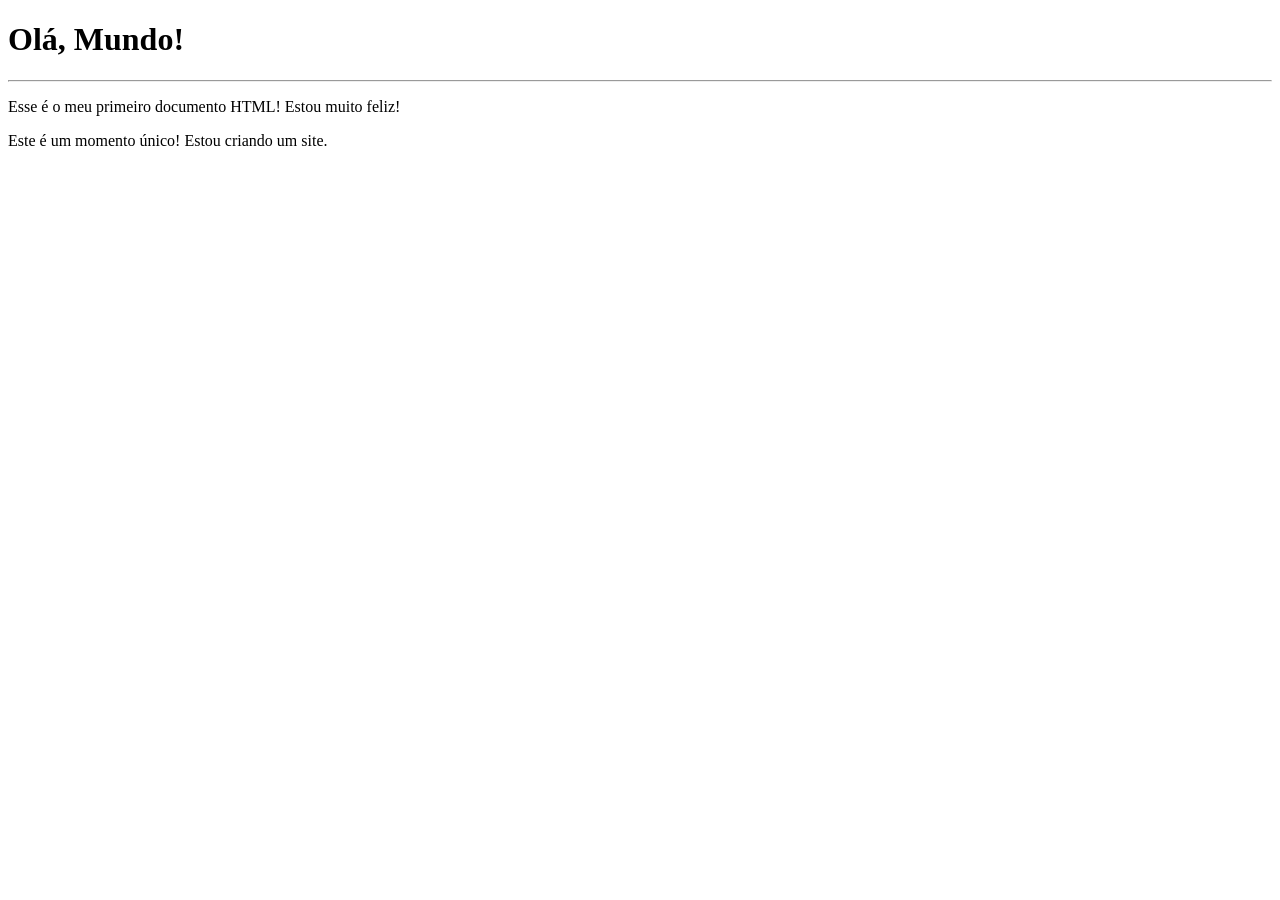
<file: ex001/index.html>
<!DOCTYPE html>
<html lang="pt-br">
<head>
    <meta charset="UTF-8">
    <meta name="viewport" content="width=device-width, initial-scale=1.0">
    <title>Meu primeiro exercício</title>
</head>
<body>
    <h1>Olá, Mundo!</h1>
    <hr>
    <p>Esse é o meu primeiro documento HTML! Estou muito feliz!</p>
    <p>Este é um momento único! Estou criando um site.</p>
</body>
</html>
</file>
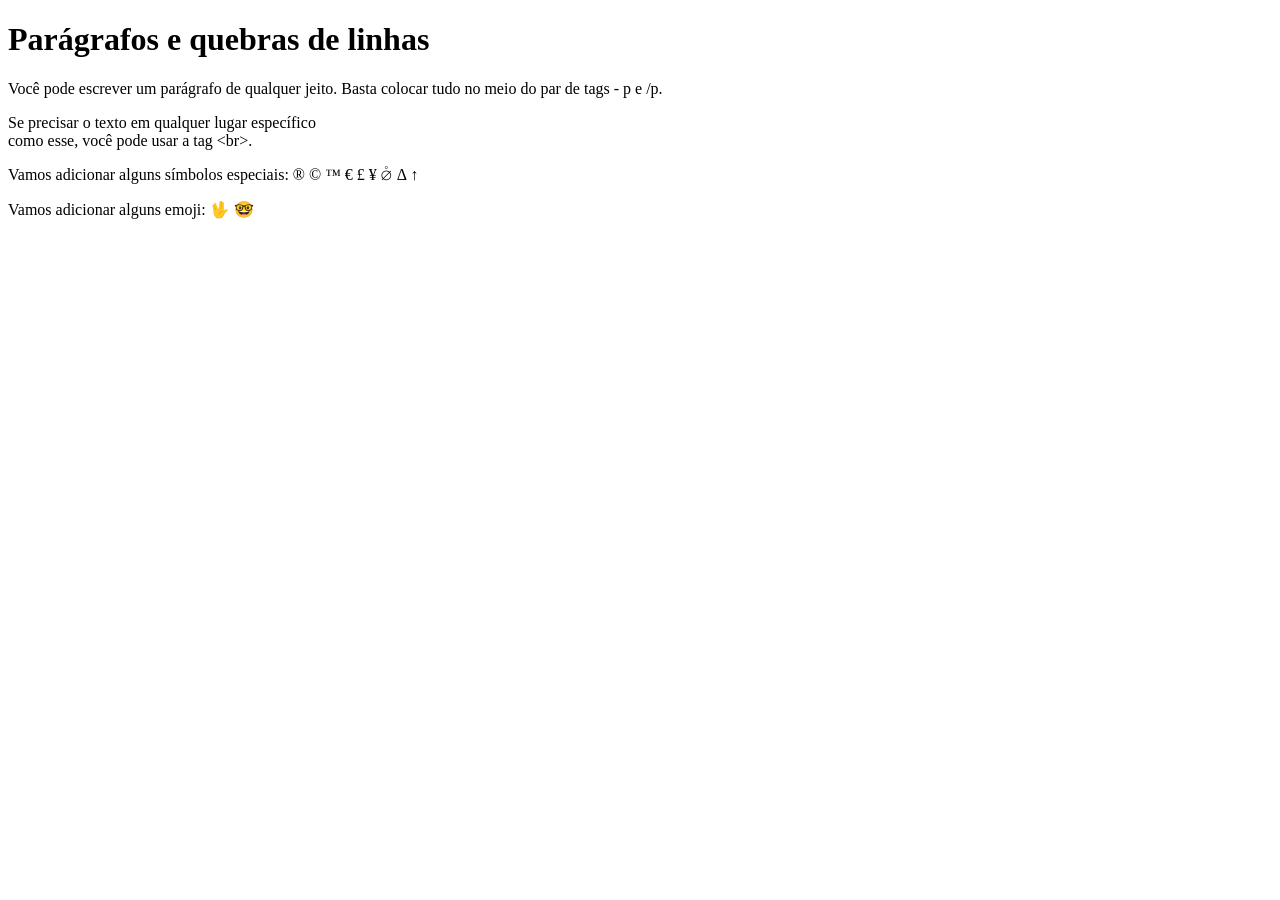
<file: ex002/index.html>
<!DOCTYPE html>
<html lang="pt-br">
<head>
    <meta charset="UTF-8">
    <meta http-equiv="X-UA-Compatible" content="IE=edge">
    <meta name="viewport" content="width=device-width, initial-scale=1.0">
    <title>Parágrafos</title>
</head>
<body>
    <h1>Parágrafos e quebras de linhas</h1>
    <p>Você pode escrever um parágrafo de qualquer jeito. 
        Basta colocar tudo no meio do par de tags - p e /p. </p><!-- LESS THAN / GRATER TAHN
    -->
    <p>Se precisar o texto 
        em qualquer lugar específico <br> como esse, você pode usar a tag &lt;br&gt;.
    </p>
    <p>Vamos adicionar alguns símbolos especiais:
        &reg;
        &copy; 
        &trade;
        &euro;
        &pound;
        &yen;
        &cemptyv;
        &Delta;
        &uparrow;
            </p>
        <p>Vamos adicionar alguns emoji:
            &#x1F596;
            &#x1F913;
            


        </p>
</body>
</html>
</file>
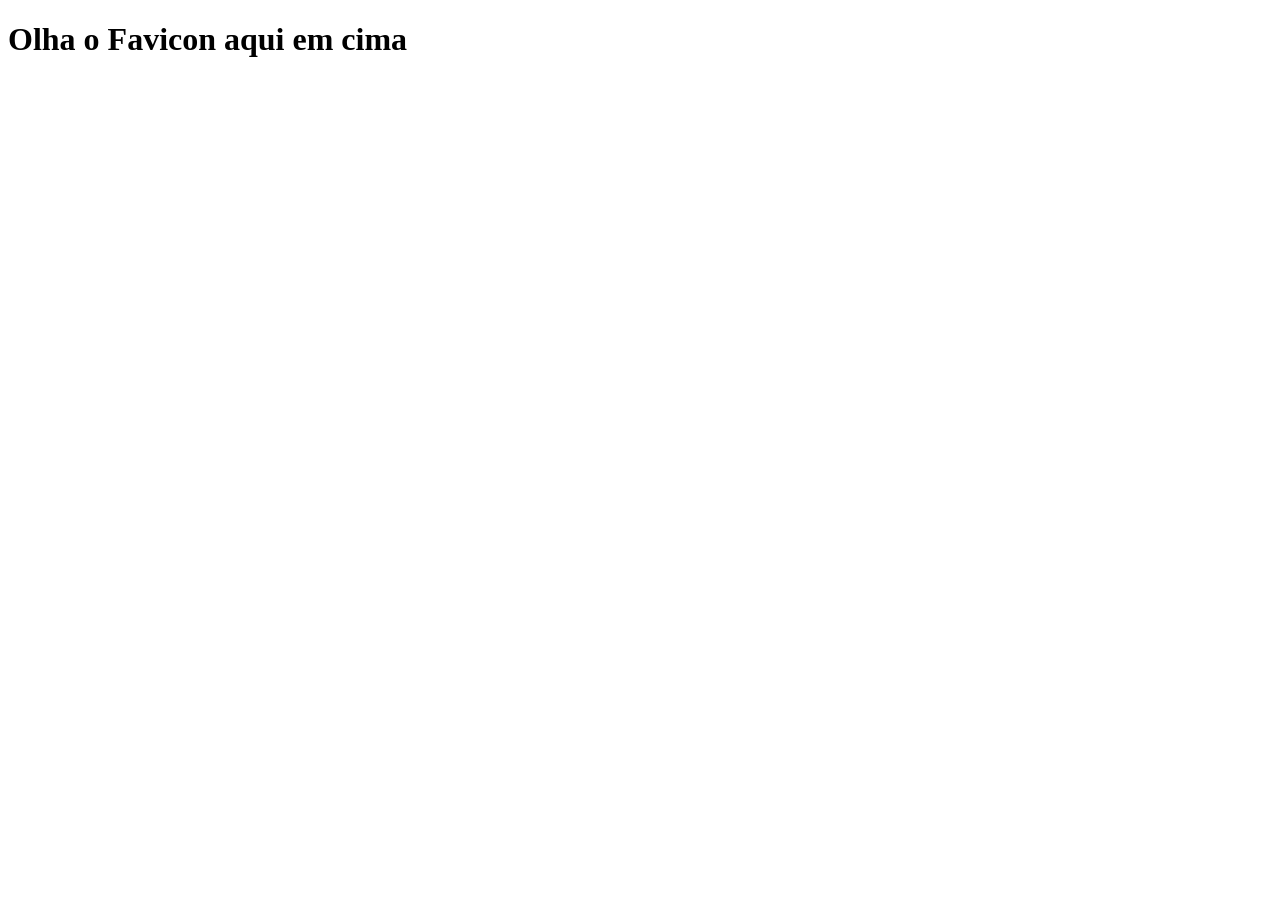
<file: ex004/index.html>
<!DOCTYPE html>
<html lang="pt-br">
<head>
    <meta charset="UTF-8">
    <meta http-equiv="X-UA-Compatible" content="IE=edge">
    <meta name="viewport" content="width=device-width, initial-scale=1.0">
    <link rel="shortcut icon" href="Iconka-Harry-Potter-Owl.ico" type="image/x-icon">
    <title>Teste de Favicon</title>
</head>
<body>
    <h1>Olha o Favicon aqui em cima</h1>
</body>
</html>
</file>
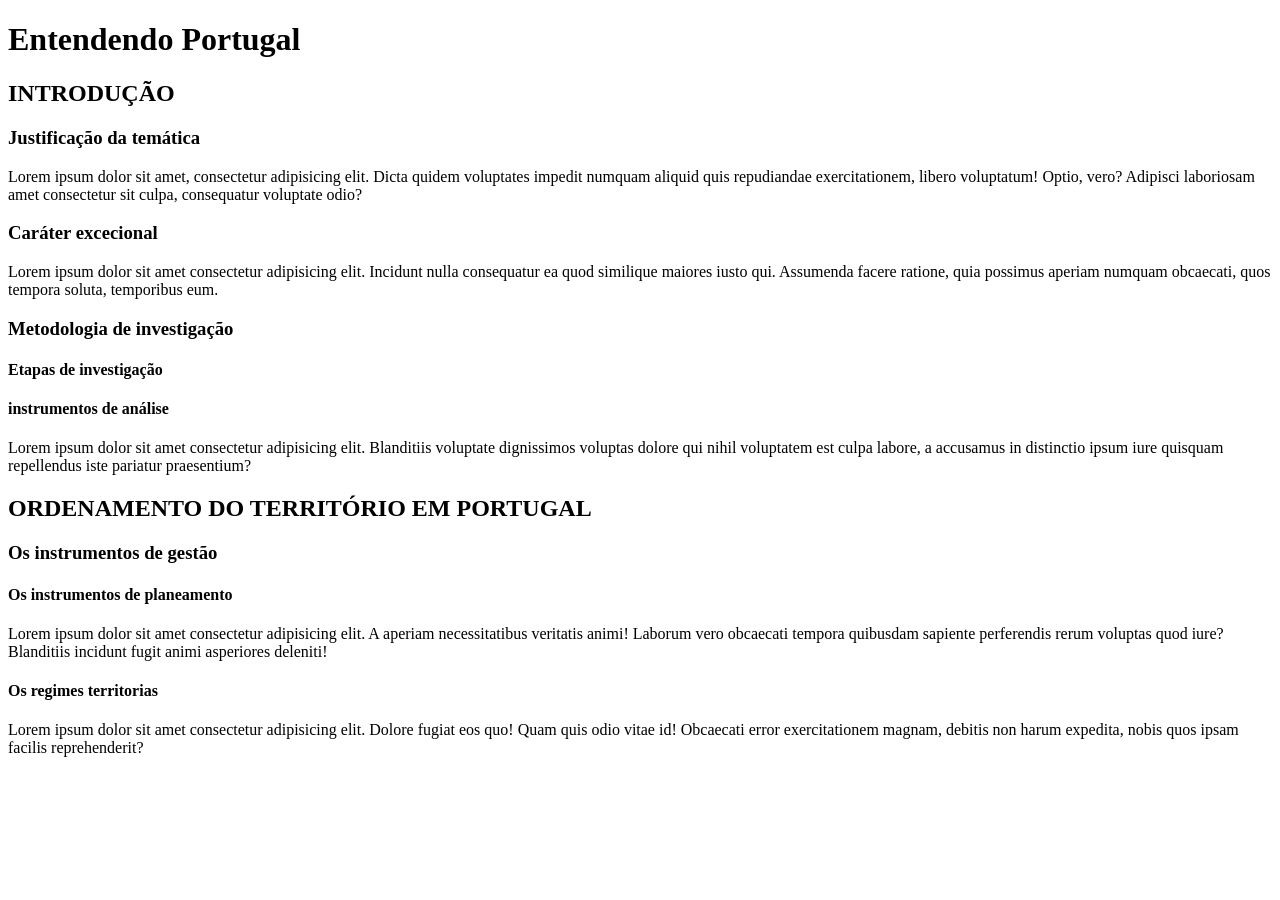
<file: ex006/index.html>
<!DOCTYPE html>
<html lang=pt-br">
<head>
    <meta charset="UTF-8">
    <meta http-equiv="X-UA-Compatible" content="IE=edge">
    <meta name="viewport" content="width=device-width, initial-scale=1.0">
    <link rel="shortcut icon" href="favicon.ico.ico" type="image/x-icon">
    <title>Hierarquia de Títulos</title>
</head>
<body>
    <h1>Entendendo Portugal</h1>
    <h2>INTRODUÇÃO</h2>
    <h3>Justificação da temática</h3>
    <p>Lorem ipsum dolor sit amet, consectetur adipisicing elit. Dicta quidem voluptates impedit numquam aliquid quis repudiandae exercitationem, libero voluptatum! Optio, vero? Adipisci laboriosam amet consectetur sit culpa, consequatur voluptate odio?</p>
    <h3>Caráter excecional</h3>
    <p>Lorem ipsum dolor sit amet consectetur adipisicing elit. Incidunt nulla consequatur ea quod similique maiores iusto qui. Assumenda facere ratione, quia possimus aperiam numquam obcaecati, quos tempora soluta, temporibus eum.</p>
    <h3>Metodologia de investigação</h3>
    <h4>Etapas de investigação</h4>
    <h4>instrumentos de análise</h4>
    <p>Lorem ipsum dolor sit amet consectetur adipisicing elit. Blanditiis voluptate dignissimos voluptas dolore qui nihil voluptatem est culpa labore, a accusamus in distinctio ipsum iure quisquam repellendus iste pariatur praesentium?</p>
    <H2>ORDENAMENTO DO TERRITÓRIO EM PORTUGAL</H2>
    <h3>Os instrumentos de gestão</h3>
    <h4>Os instrumentos de planeamento</h4>
    <p>Lorem ipsum dolor sit amet consectetur adipisicing elit. A aperiam necessitatibus veritatis animi! Laborum vero obcaecati tempora quibusdam sapiente perferendis rerum voluptas quod iure? Blanditiis incidunt fugit animi asperiores deleniti!</p>
    <h4>Os regimes territorias</h4>
    <p>Lorem ipsum dolor sit amet consectetur adipisicing elit. Dolore fugiat eos quo! Quam quis odio vitae id! Obcaecati error exercitationem magnam, debitis non harum expedita, nobis quos ipsam facilis reprehenderit?</p>

</body>
</html>
</file>
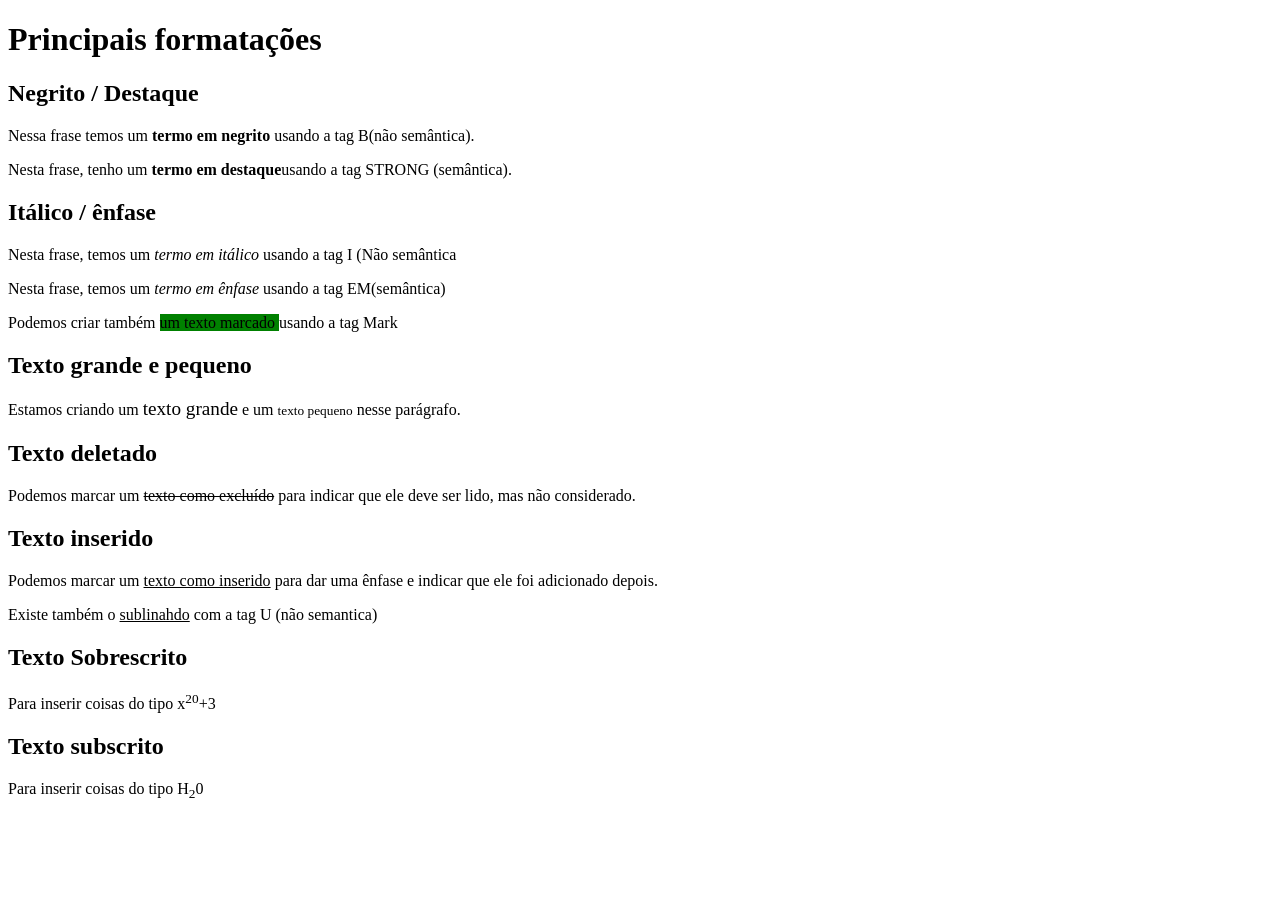
<file: ex008/index.html>
<!DOCTYPE html>
<html lang="pt-br">
<head>
    <meta charset="UTF-8">
    <meta http-equiv="X-UA-Compatible" content="IE=edge">
    <meta name="viewport" content="width=device-width, initial-scale=1.0">
    <title>Formatação de Textos</title>
</head>
<body>
    <h1>Principais formatações</h1>

    <h2>Negrito / Destaque</h2>
    <p>Nessa frase temos um <b>termo em negrito</b> usando a tag B(não semântica).</p>

    <p>Nesta frase, tenho um <strong>termo em destaque</strong>usando a tag STRONG (semântica).</p>

    <h2>Itálico / ênfase</h2>
    <p>Nesta frase, temos um <i>termo em itálico</i> usando a tag I (Não semântica</p>

    <p>Nesta frase, temos um <em>termo em ênfase</em> usando a tag EM(semântica)</p>

    <p>Podemos criar também <mark style = "background-color:green;"> um texto marcado </mark> usando a tag Mark </p>

    <h2>Texto grande e pequeno</h2>
    <p>Estamos criando um <big>texto grande</big> e um <small>texto pequeno</small> nesse parágrafo.</p>

    <h2>Texto deletado</h2>
    <p>Podemos marcar um <del>texto como excluído</del> para indicar que ele deve ser lido, mas não considerado.</p>
    
    <h2>Texto inserido</h2>
    <p>Podemos marcar um <ins>texto como inserido</ins> para dar uma ênfase e indicar que ele foi adicionado depois.</p>

    <p>Existe também o <u>sublinahdo</u> com a tag U (não semantica)</p>

    <h2>Texto Sobrescrito</h2>
    <p>Para inserir coisas do tipo x<sup>20</sup>+3</p>

    <h2>Texto subscrito</h2>
    <p>Para inserir coisas do tipo H<sub>2</sub>0</p>
    
</body>
</html>
</file>
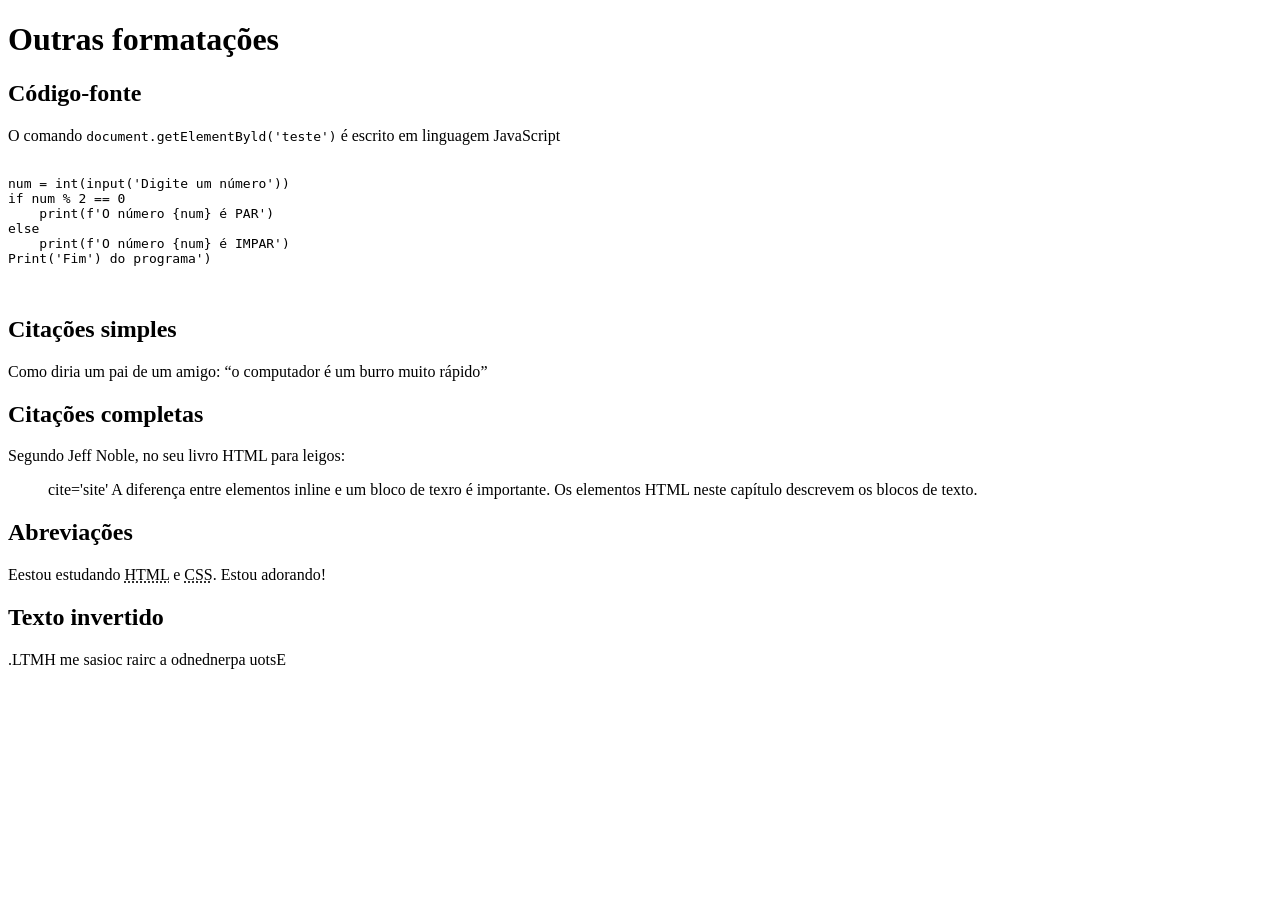
<file: ex008b/index.html>
<!DOCTYPE html>
<html lang="pt-br">
<head>
    <meta charset="UTF-8">
    <meta http-equiv="X-UA-Compatible" content="IE=edge">
    <meta name="viewport" content="width=device-width, initial-scale=1.0">
    <title>Outras formatações</title>
</head>
<body>
    <h1>Outras formatações</h1>
    <h2>Código-fonte</h2>
    <p>O comando <code>document.getElementByld('teste')</code> é escrito em linguagem JavaScript</p>
    <pre>
        <code>
num = int(input('Digite um número'))
if num % 2 == 0
    print(f'O número {num} é PAR')
else
    print(f'O número {num} é IMPAR')
Print('Fim') do programa')
        </code>
    </pre>

    <h2>Citações simples</h2>
    <p>Como diria um pai de um amigo: <q>o computador é um burro muito rápido</q></p>

    <h2>Citações completas</h2>
    <p>Segundo Jeff Noble, no seu livro HTML para leigos:</p>
    <blockquote> cite='site'
        A diferença entre elementos inline e um bloco de texro é importante. Os elementos HTML neste capítulo descrevem os blocos de texto.
    </blockquote>

    <h2>Abreviações</h2>
    <p>Eestou estudando <abbr title="HyperText Markup Language">HTML</abbr> e <abbr title="Cascading Style Sheets">CSS</abbr>. Estou adorando!</p>
    
    <h2>Texto invertido</h2>
    <p><bdo dir="rtl"> Estou aprendendo a criar coisas em HMTL.</bdo></p>
</body>
</html>
</file>
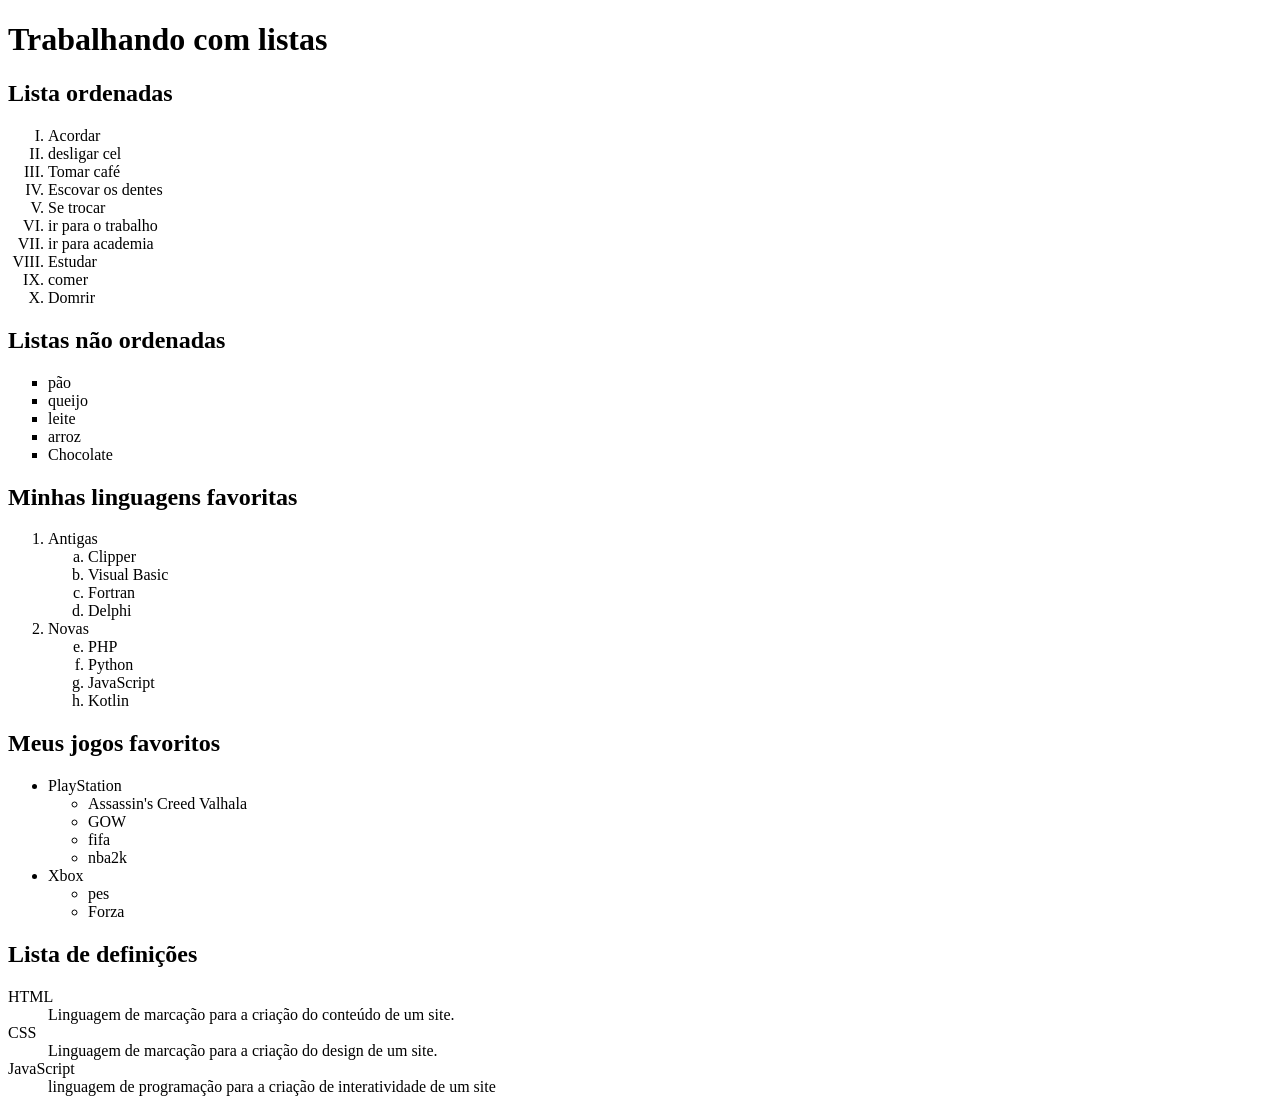
<file: ex009/index.html>
<!DOCTYPE html>
<html lang="pt-br">
<head>
    <meta charset="UTF-8">
    <meta http-equiv="X-UA-Compatible" content="IE=edge">
    <meta name="viewport" content="width=device-width, initial-scale=1.0">
    <title>Listas</title>
</head>
<body>
    <h1>Trabalhando com listas</h1>
    <h2>Lista ordenadas</h2>
    <ol type="I">
        <li>Acordar</li>
        <li>desligar cel</li>
        <li>Tomar café</li>
        <li>Escovar os dentes</li>
        <li>Se trocar</li>
        <li>ir para o trabalho</li>
        <li>ir para academia</li>
        <li>Estudar</li>
        <li>comer</li>
        <li>Domrir</li>
    </ol>

    <h2>Listas não ordenadas</h2>
    <ul type="square">
        <li>pão</li>
        <li>queijo</li>
        <li>leite</li>
        <li>arroz</li>
        <li>Chocolate</li>
    </ul>

    <h2>Minhas linguagens favoritas</h2>
    <ol>
        <li>Antigas</li>
        <ol type="a">
            <li>Clipper</li>
            <li>Visual Basic</li>
            <li>Fortran</li>
            <li>Delphi</li>
        </ol>
        <li>Novas</li>
        <ol type="a" start="5">
            <li>PHP</li>
            <li>Python</li>
            <li>JavaScript</li>
            <li>Kotlin</li>
        </ol>
        </ol>
        
     <h2>Meus jogos favoritos</h2>
        <ul>
            <li>PlayStation</li>
            <ul>
                <li>Assassin's Creed Valhala</li>
                <li>GOW</li>
                <li>fifa</li>
                <li>nba2k</li>
            </ul>
            <li>Xbox</li>
            <ul>
                <li>pes</li>
                <li>Forza</li>
            </ul>
        </ul>
    <h2>Lista de definições</h2>
    <dl>
        <dt>HTML</dt>
        <dd>Linguagem de marcação para a criação do conteúdo de um site.</dd>
        <dt>CSS</dt>
        <dd>Linguagem de marcação para a criação do design de um site.</dd>
        <dt>JavaScript</dt>
        <dd>linguagem de programação para a criação de interatividade de um site</dd>
    </dl>

</body>
</html>
</file>
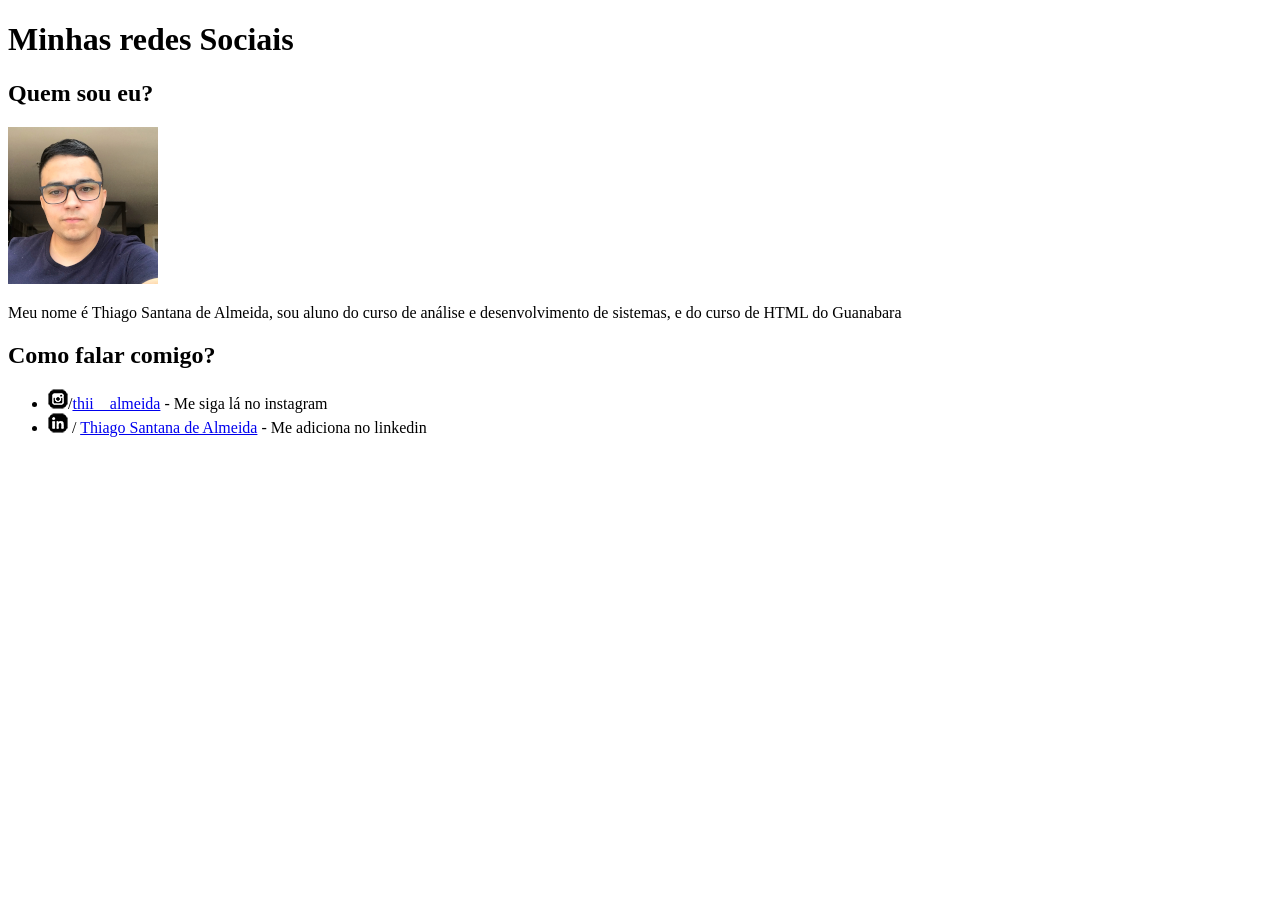
<file: ex010 - des005/index.html>
<!DOCTYPE html>
<html lang="pt-br">
<head>
    <meta charset="UTF-8">
    <meta http-equiv="X-UA-Compatible" content="IE=edge">
    <meta name="viewport" content="width=device-width, initial-scale=1.0">
    <title>REDES SOCIAIS</title>
</head>
<body>
    <h1>Minhas redes Sociais</h1>
    <h2>Quem sou eu?</h2>
    <p><img src="imagens/FOTO - CAMISETA AZUL NO ESCRITORIO.png" alt="minha foto"></p>
    <p>Meu nome é Thiago Santana de Almeida, sou aluno do curso de análise e desenvolvimento de sistemas, e do curso de HTML do Guanabara</p>

    <h2>Como falar comigo?</h2>
    <ul>
        <li><img src="imagens/icone-instagram.png" alt="instagram">/<a href="https://instagram.com/thii__almeida/" target="_blank" rel="external">thii__almeida</a> - Me siga lá no instagram</li>
        
        <li><img src="imagens/icone-linkedin.png" alt="linkedIn"> / <a href="https://br.linkedin.com/in/thiago-santana-de-almeida-78399a150" target="_blank" rel="external">Thiago Santana de Almeida</a> - Me adiciona no linkedin</li>
    </ul>
    
</body>
</html>
</file>
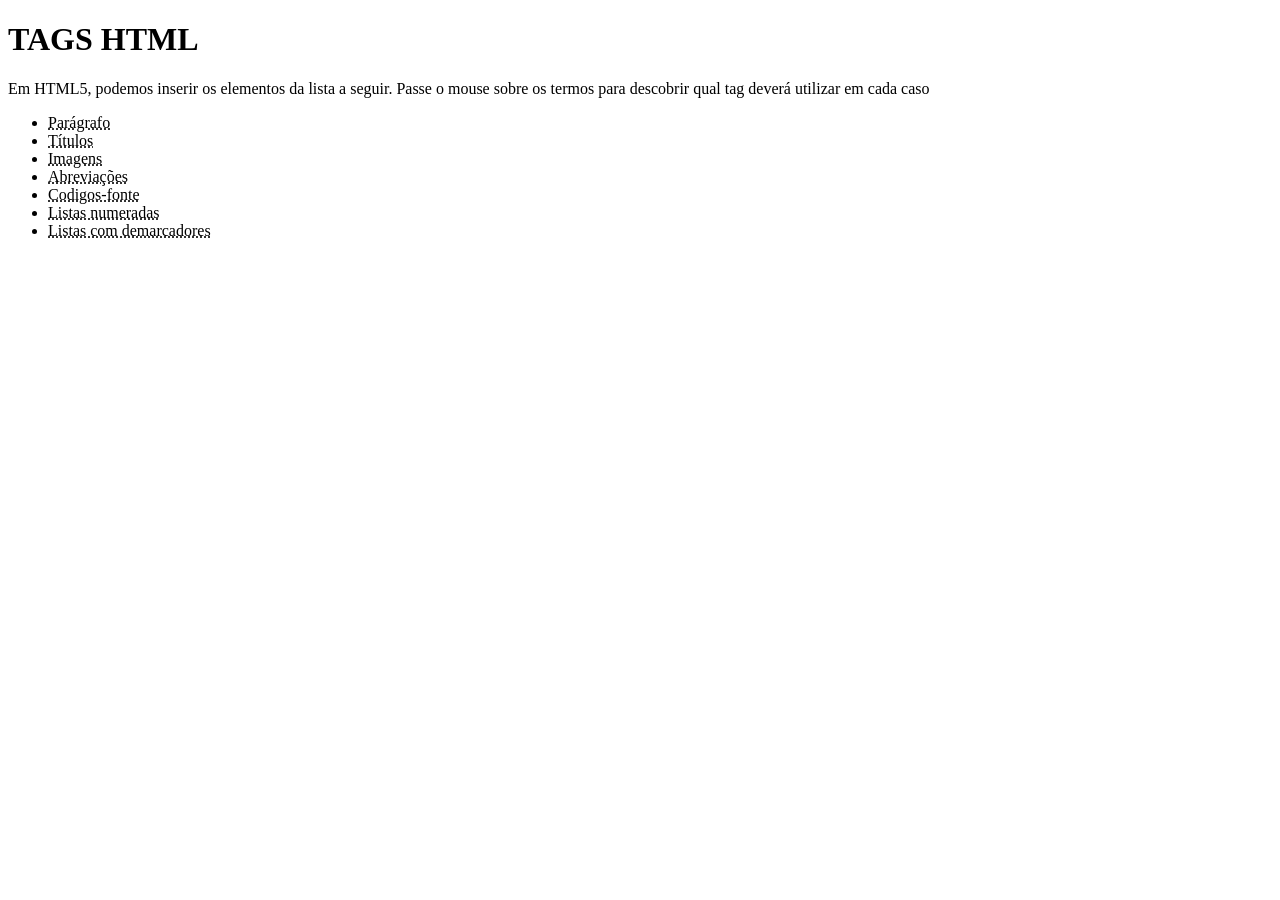
<file: ex010 - des006/index.html>
<!DOCTYPE html>
<html lang="pt-br">
<head>
    <meta charset="UTF-8">
    <meta http-equiv="X-UA-Compatible" content="IE=edge">
    <meta name="viewport" content="width=device-width, initial-scale=1.0">
    <title>Desafio 006</title>
</head>
<body>
    <h1>TAGS HTML</h1>
    <P>Em HTML5, podemos inserir os elementos da lista a seguir. Passe o mouse sobre os termos para descobrir qual tag deverá utilizar em cada caso</P>
    <ul>
        <li> <abbr title="Use a tag &lt; p &gt;"> Parágrafo</abbr></li>
        <li><abbr title="Use a tag &lt; h1 a h6 &gt;">Títulos</abbr></li>
        <li><abbr title="use a tag &lt; img &gt;">Imagens</abbr></li>
        <li><abbr title="use a tag &lt; abbr &gt">Abreviações</abbr></li>
        <li><abbr title="use a tag &lt; code &gt">Codigos-fonte</abbr></li>
        <li><abbr title="use a tag &lt; ol &gt e &lt; li &gt;">Listas numeradas</abbr></li>
        <li><abbr title="use a tag &lt; ul &gt e &lt; li &gt;">Listas com demarcadores</abbr></li>
    
    </ul>


    
</body>
</html>
</file>
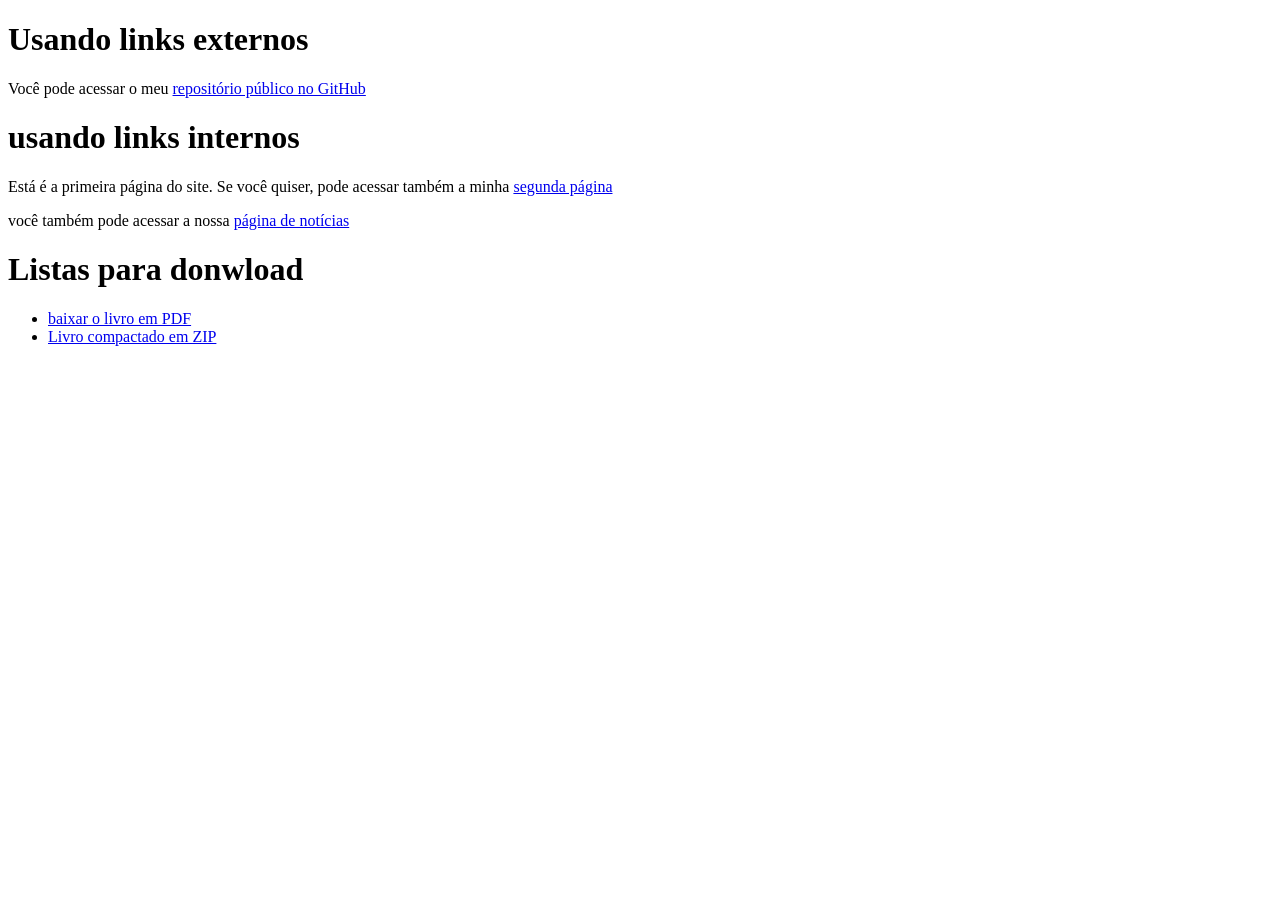
<file: ex010/index.html>
<!DOCTYPE html>
<html lang="pt-br">
<head>
    <meta charset="UTF-8">
    <meta http-equiv="X-UA-Compatible" content="IE=edge">
    <meta name="viewport" content="width=device-width, initial-scale=1.0">
    <title>Trabalhando com links</title>
</head>
<body>
    <h1>Usando links externos</h1>
    <p>Você pode acessar o meu <a href="https://github.com/ThiagooAlmeida" target="_blank" rel="external">repositório público no GitHub</a></p>

    <h1>usando links internos</h1>
    <p>Está é a primeira página do site. Se você quiser, pode acessar também a minha <a href="pag002.html" rel="next">segunda página</a></p>
    <p>você também pode acessar a nossa <a href="noticias/pag003.html" rel="next" target="_self">página de notícias</a></p>

    <h1>Listas para donwload</h1>
    <ul>
        <li><a href="livro/curriculo.pdf" download="curriculo.pdf" type="application/pdf">baixar o livro em PDF</a></li>
        <li><a href="livro/curriculo.zip" download="curriculo.zip" type="application/zip">Livro compactado em ZIP</a></li>

    </ul>





</body>
</html>
</file>
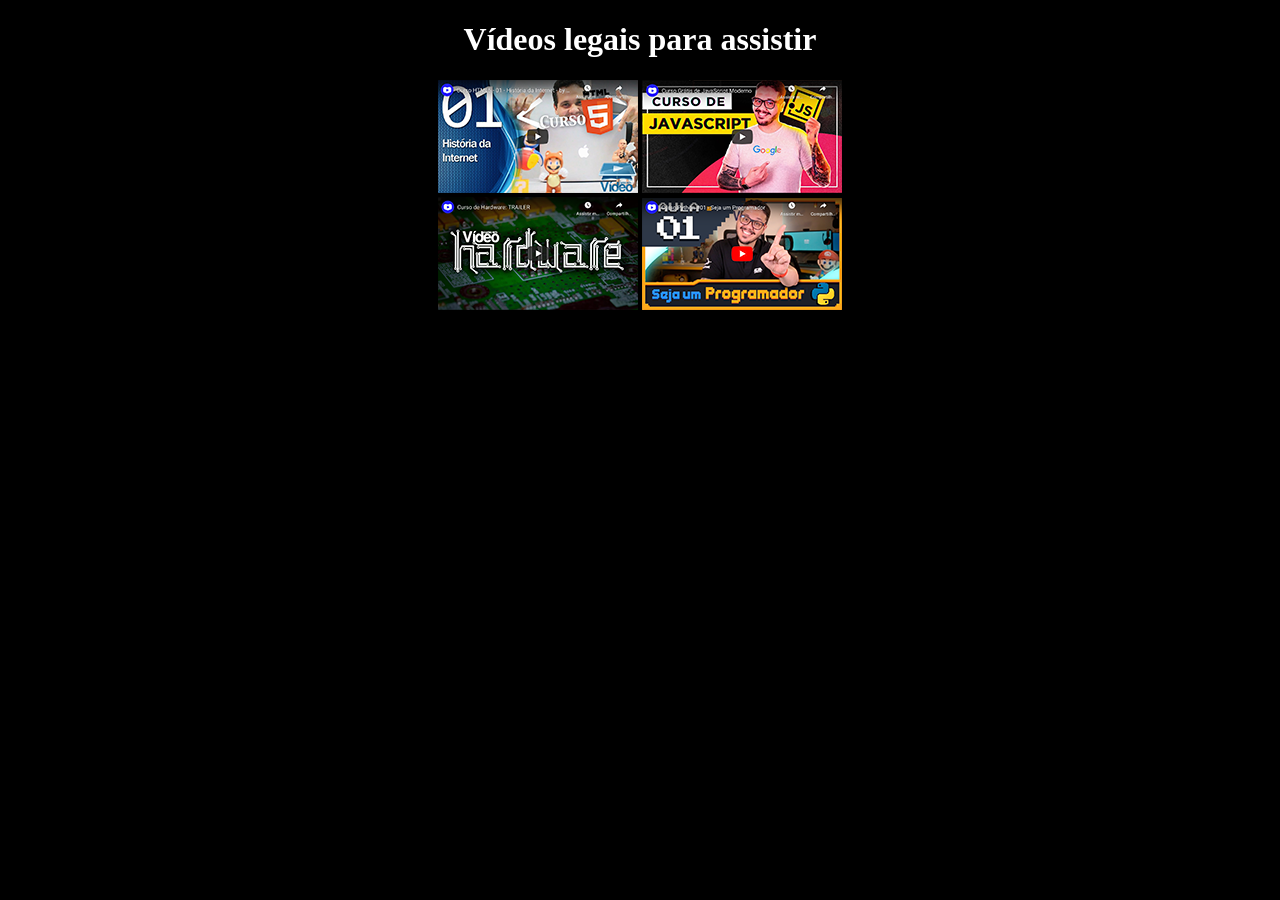
<file: ex012 - des009/index.html>
<!DOCTYPE html>
<html lang="pt-br">
<head>
    <meta charset="UTF-8">
    <meta http-equiv="X-UA-Compatible" content="IE=edge">
    <meta name="viewport" content="width=device-width, initial-scale=1.0">
    <title>Meus vídeos</title>
<style>
    body{
        background-color: black;
        
    }
    h1{
        color: white;
    }
    div{
        text-align: center;

    }
</style>

</head>
<body>
    <div>
        <h1>Vídeos legais para assistir</h1>
        <a href="html.html"><img src="imagens/thumb-html.png" alt=""></a>

        <a href="js.html"><img src="imagens/thumb-js.png" alt=""></a>
        
        <br>
        
        <a href="hard.html"><img src="imagens/thumb-hardware.png" alt=""></a>
        
        <a href="python.html"><img src="imagens/thumb-python.png" alt=""></a>
    </div>
</body>
</html>
</file>
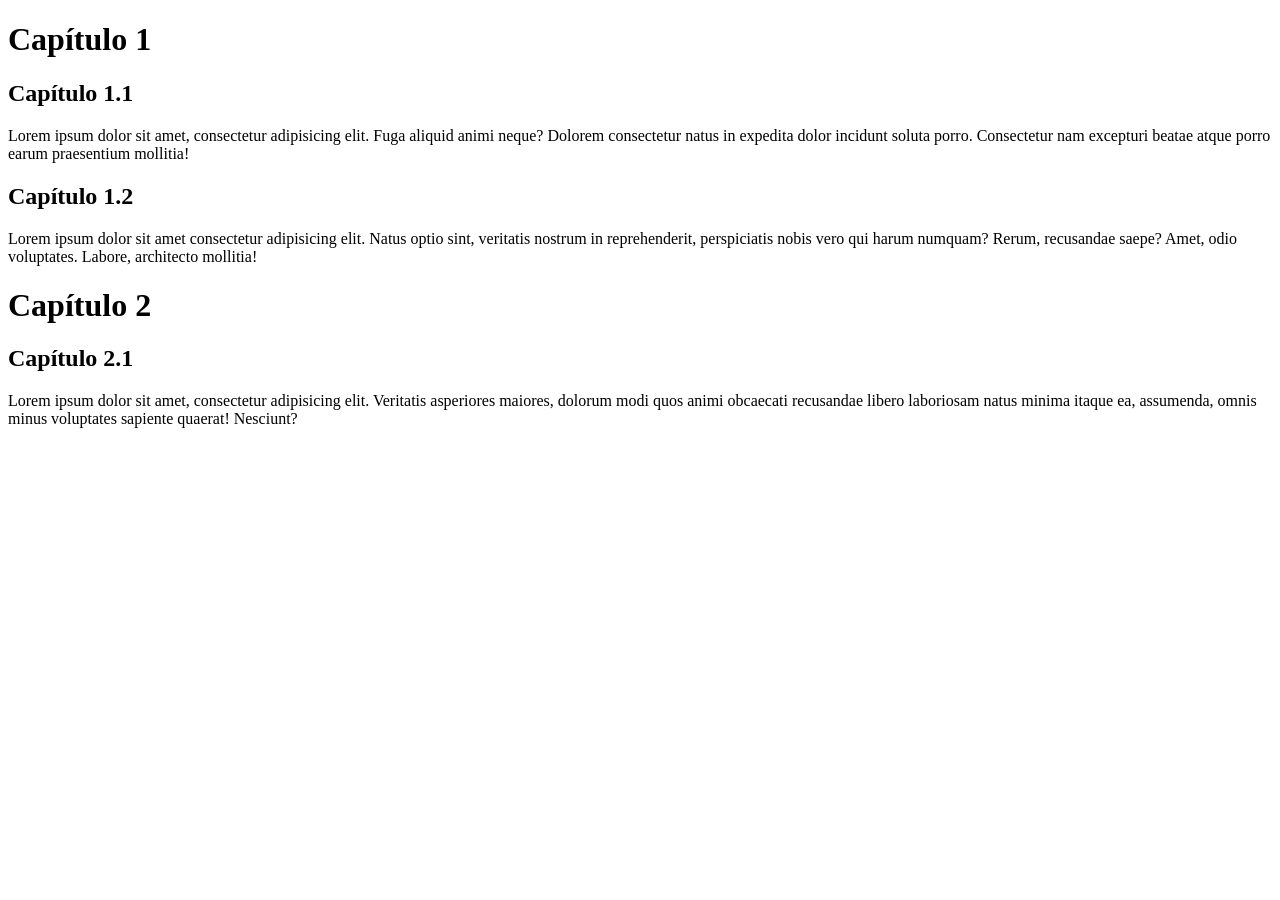
<file: ex013/index.html>
<!DOCTYPE html>
<html lang="pt-br">
<head>
    <meta charset="UTF-8">
    <meta http-equiv="X-UA-Compatible" content="IE=edge">
    <meta name="viewport" content="width=device-width, initial-scale=1.0">
    <title>Estilo Inline</title>
</head>
<body>
    <h1>Capítulo 1</h1>

    <h2>Capítulo 1.1</h2>
    <p>Lorem ipsum dolor sit amet, consectetur adipisicing elit. Fuga aliquid animi neque? Dolorem consectetur natus in expedita dolor incidunt soluta porro. Consectetur nam excepturi beatae atque porro earum praesentium mollitia!</p>
    
    <h2>Capítulo 1.2</h2>
    <p>Lorem ipsum dolor sit amet consectetur adipisicing elit. Natus optio sint, veritatis nostrum in reprehenderit, perspiciatis nobis vero qui harum numquam? Rerum, recusandae saepe? Amet, odio voluptates. Labore, architecto mollitia!</p>

    <h1>Capítulo 2</h1>
    
    <h2>Capítulo 2.1</h2>
    <p>Lorem ipsum dolor sit amet, consectetur adipisicing elit. Veritatis asperiores maiores, dolorum modi quos animi obcaecati recusandae libero laboriosam natus minima itaque ea, assumenda, omnis minus voluptates sapiente quaerat! Nesciunt?</p>
    
</body>
</html>
</file>
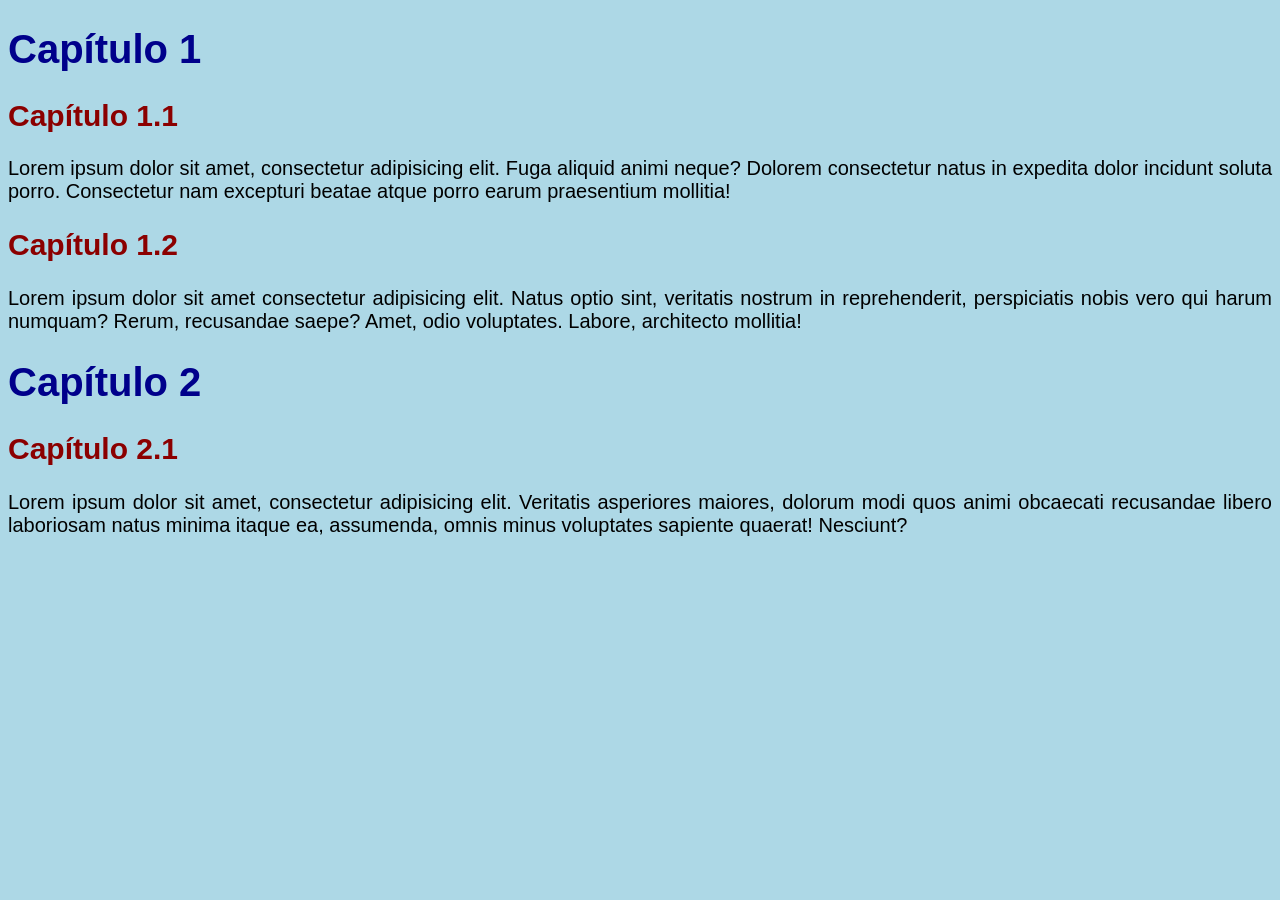
<file: ex014/index.html>
<!DOCTYPE html>
<html lang="pt-br">
<head>
    <meta charset="UTF-8">
    <meta http-equiv="X-UA-Compatible" content="IE=edge">
    <meta name="viewport" content="width=device-width, initial-scale=1.0">
    <title>Estilo Locais / internos</title>
    <style>
        body{
            background-color: lightblue;
            font-family: Arial, Helvetica, sans-serif;
            font-size: 20px;
          }

          h1{
            color: darkblue;
          }

          h2{
            color: darkred;
          }
          p{
            text-align: justify;
          }
    </style>
</head>
<body>
    <h1>Capítulo 1</h1>

    <h2>Capítulo 1.1</h2>
    <p>Lorem ipsum dolor sit amet, consectetur adipisicing elit. Fuga aliquid animi neque? Dolorem consectetur natus in expedita dolor incidunt soluta porro. Consectetur nam excepturi beatae atque porro earum praesentium mollitia!</p>
    
    <h2>Capítulo 1.2</h2>
    <p>Lorem ipsum dolor sit amet consectetur adipisicing elit. Natus optio sint, veritatis nostrum in reprehenderit, perspiciatis nobis vero qui harum numquam? Rerum, recusandae saepe? Amet, odio voluptates. Labore, architecto mollitia!</p>

    <h1>Capítulo 2</h1>
    
    <h2>Capítulo 2.1</h2>
    <p>Lorem ipsum dolor sit amet, consectetur adipisicing elit. Veritatis asperiores maiores, dolorum modi quos animi obcaecati recusandae libero laboriosam natus minima itaque ea, assumenda, omnis minus voluptates sapiente quaerat! Nesciunt?</p>
    
</body>
</html>
</file>
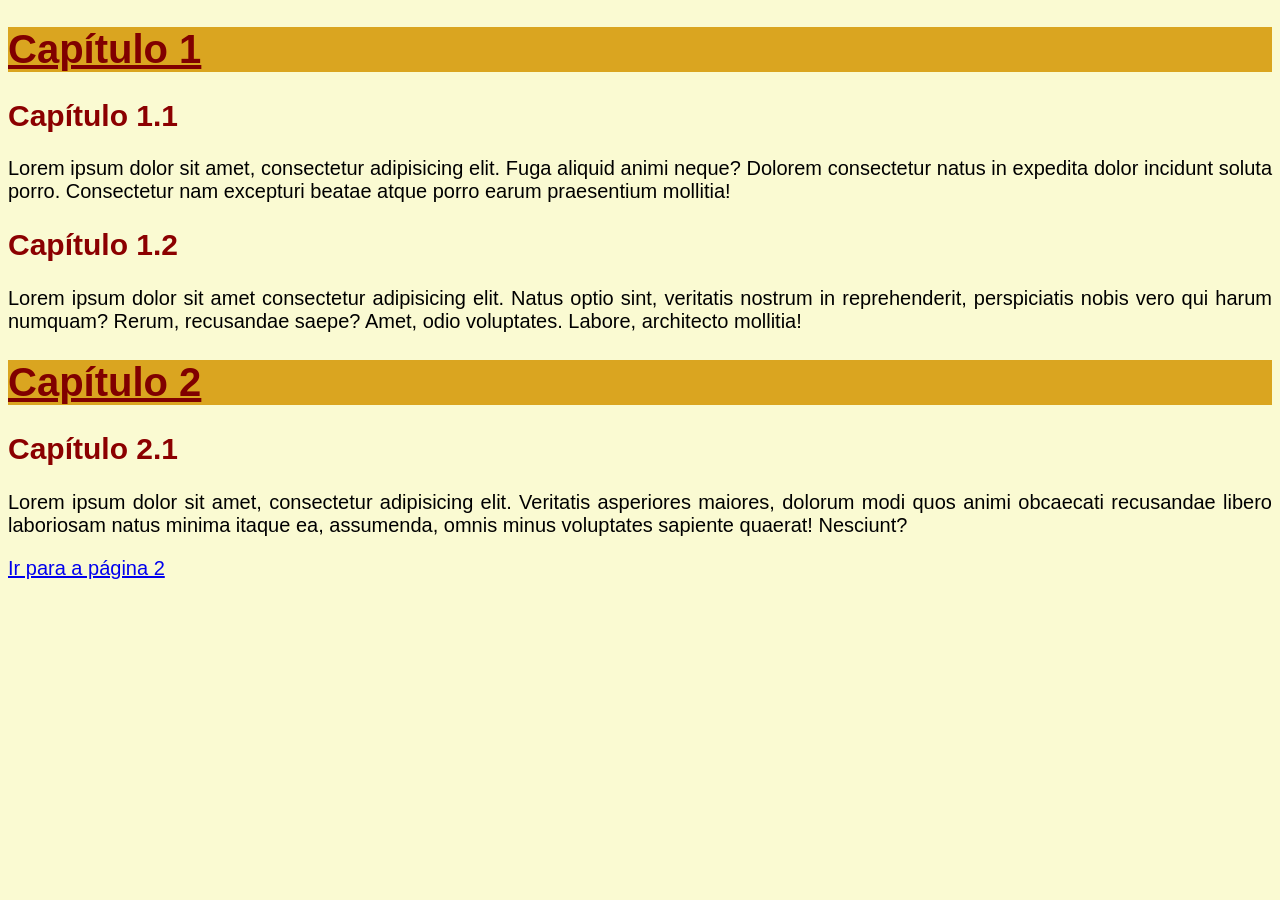
<file: ex015/index.html>
<!DOCTYPE html>
<html lang="pt-br">
<head>
    <meta charset="UTF-8">
    <meta http-equiv="X-UA-Compatible" content="IE=edge">
    <meta name="viewport" content="width=device-width, initial-scale=1.0">
    <title>Estilo externo / internos</title>
    <link rel="stylesheet" href="style.css">
    <style>
      h1{
        text-decoration: underline;
      }
    </style>
</head>
<body>
    <h1>Capítulo 1</h1>

    <h2>Capítulo 1.1</h2>
    <p>Lorem ipsum dolor sit amet, consectetur adipisicing elit. Fuga aliquid animi neque? Dolorem consectetur natus in expedita dolor incidunt soluta porro. Consectetur nam excepturi beatae atque porro earum praesentium mollitia!</p>
    
    <h2>Capítulo 1.2</h2>
    <p>Lorem ipsum dolor sit amet consectetur adipisicing elit. Natus optio sint, veritatis nostrum in reprehenderit, perspiciatis nobis vero qui harum numquam? Rerum, recusandae saepe? Amet, odio voluptates. Labore, architecto mollitia!</p>

    <h1>Capítulo 2</h1>
    
    <h2>Capítulo 2.1</h2>
    <p>Lorem ipsum dolor sit amet, consectetur adipisicing elit. Veritatis asperiores maiores, dolorum modi quos animi obcaecati recusandae libero laboriosam natus minima itaque ea, assumenda, omnis minus voluptates sapiente quaerat! Nesciunt?</p>
    <p><a href="pagina02.html" target="_self">Ir para a página 2</a></p>
    
</body>
</html>
</file>
<file: ex015/style.css>
@charset "UTF-8";

body{
    background-color: lightgoldenrodyellow;
    font-family: Arial, Helvetica, sans-serif;
    font-size: 20px;
  }

  h1{
    color: maroon;
    background-color: goldenrod;

  }

  h2{
    color: darkred;
  }
  p{
    text-align: justify;
  }
</file>
